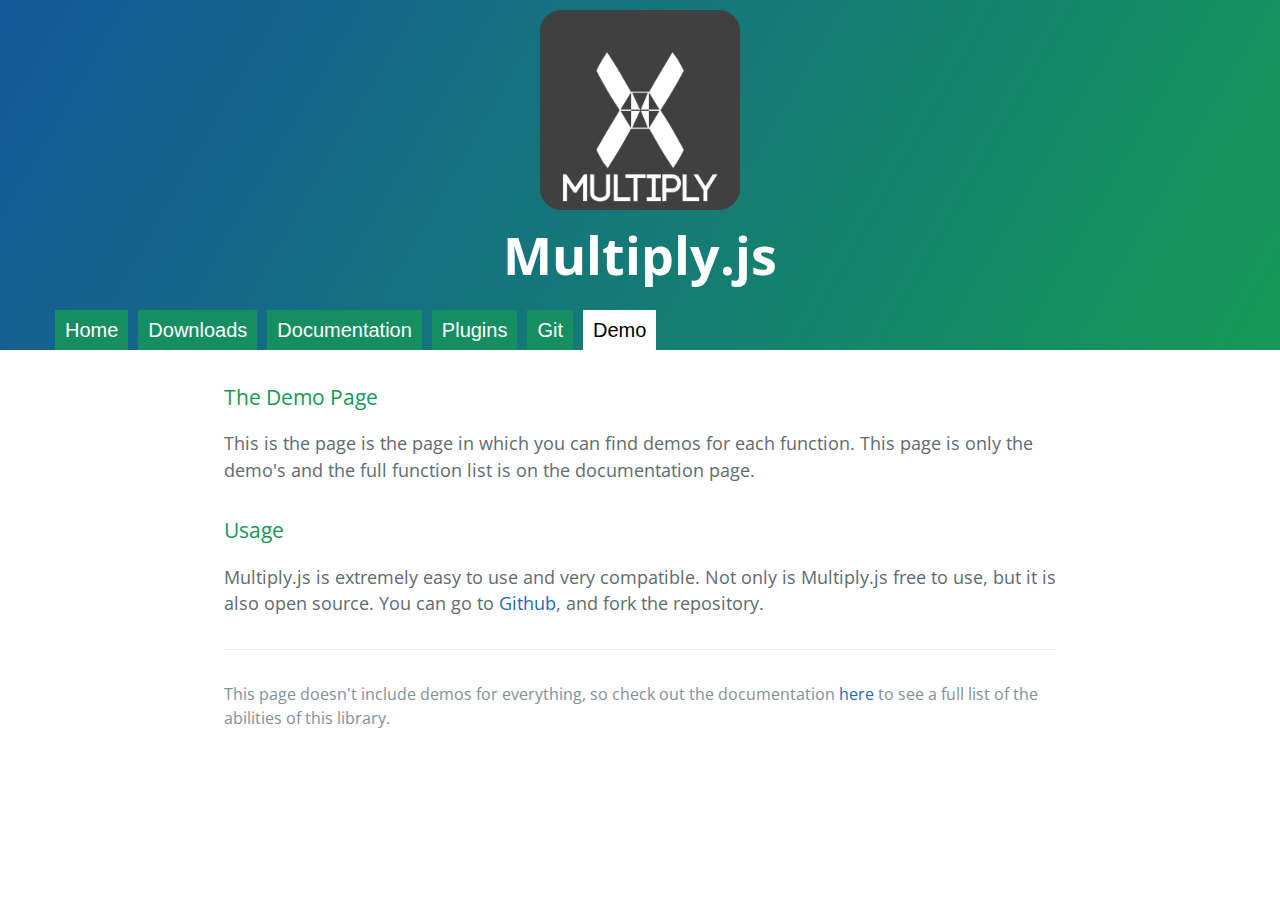
<file: pages/demo.html>
<!DOCTYPE html>
<html lang="en-us">
  <head>
    <meta charset="UTF-8">
    <title>Multiply.js | Demo</title>
    <meta name="viewport" content="width=device-width, initial-scale=1">
    <link rel="stylesheet" type="text/css" href="../stylesheets/normalize.css" media="screen">
    <link href='https://fonts.googleapis.com/css?family=Open+Sans:400,700' rel='stylesheet' type='text/css'>
    <link rel="stylesheet" type="text/css" href="../stylesheets/stylesheet.css" media="screen">
    <link rel="stylesheet" type="text/css" href="../stylesheets/github-light.css" media="screen">
  </head>
  <body>
    <section class="page-header">
      <img src="../graphics/multiplyLogo.png" width="200px" height="200px" alt="Multiply Logo" >
      <h1 class="project-name">Multiply.js</h1>
      <nav>
        <ul style="list-style: none; margin-bottom: 0px;">
          <li><a class="tabs" href="../index.html">Home</a></li>
          <li><a class="tabs" href="pages/downloads.html">Downloads</a></li>
          <li><a class="tabs" href="pages/documentation.html">Documentation</a></li>
          <li><a class="tabs" href="pages/plugins.html">Plugins</a></li>
          <li><a class="tabs" href="pages/git.html">Git</a></li>
          <li><a class="tabs" href="#" style="background-color: white !important; color: black">Demo</a></li>
        </ul>
      </nav>
    </section>

    <section class="main-content">
      <h3><a id="welcome-multiply" class="anchor" href="#welcome-multiply" aria-hidden="true"><span aria-hidden="true" class="octicon octicon-link"></span></a>The Demo Page</h3>

      <p>This is the page is the page in which you can find demos for each function. This page is only the demo's and the full function list is on the documentation page.</p>

      <h3><a id="designer-templates" class="anchor" href="#designer-templates" aria-hidden="true"><span aria-hidden="true" class="octicon octicon-link"></span></a>Usage</h3>

      <p>Multiply.js is extremely easy to use and very compatible. Not only is Multiply.js free to use, but it is also open source. You can go to <a href="#">Github</a>, and fork the repository.</p>



      <footer class="site-footer">
        <span class="site-footer-credits">This page doesn't include demos for everything, so check out the documentation <a href="#">here</a> to see a full list of the abilities of this library.</span>
      </footer>

    </section>


  </body>
</html>
</file>
<file: stylesheets/stylesheet.css>
* {
  box-sizing: border-box; }

pre {
  background-color: black;
  border: 1px solid rgba(255, 255, 255, 0.15);
  width: 500px;
  font: 1em "Open Sans", sans-serif !important;
}

code {
  color: #b5e853 !important;
  font-size: 14px !important;
}

nav {
  padding-left: 0px;
  padding-right: 0px;
  padding-top: 0px;
  padding-bottom: 0px;
  margin-left: 0px;
  margin-right: 0px;
  margin-top: 0px;
  margin-bottom: 0px;
}

.tabs {
  text-decoration: none;
  float: left;
  height: 40px;
  line-height: 40px;
  padding: 0 10px;
  margin-left: 5px;
  margin-right: 5px;
  margin-top: 0px;
  margin-bottom: 0px !important;
  border-top-left-radius: 0px;
  border-top-right-radius: 0px;
  background-color: #158E62;
  font-size: 20px;
  color: white;
  font-family: arial, verdana, sans-serif;
  outline-offset: 0px;
}

.tabs:hover{
  background-color: #432234;
}

body {
  padding: 0;
  margin: 0;
  font-family: "Open Sans", "Helvetica Neue", Helvetica, Arial, sans-serif;
  font-size: 16px;
  line-height: 1.5;
  color: #606c71; }

a {
  color: #1e6bb8;
  text-decoration: none; }
  a:hover {
    text-decoration: underline; }

.btn {
  display: inline-block;
  margin-bottom: 1rem;
  color: rgba(255, 255, 255, 0.7);
  background-color: rgba(255, 255, 255, 0.08);
  border-color: rgba(255, 255, 255, 0.2);
  border-style: solid;
  border-width: 1px;
  border-radius: 0.3rem;
  transition: color 0.2s, background-color 0.2s, border-color 0.2s; }
  .btn + .btn {
    margin-left: 1rem; }

.btn:hover {
  color: rgba(255, 255, 255, 0.8);
  text-decoration: none;
  background-color: rgba(255, 255, 255, 0.2);
  border-color: rgba(255, 255, 255, 0.3); }

@media screen and (min-width: 64em) {
  .btn {
    padding: 0.75rem 1rem; } }

@media screen and (min-width: 42em) and (max-width: 64em) {
  .btn {
    padding: 0.6rem 0.9rem;
    font-size: 0.9rem; } }

@media screen and (max-width: 42em) {
  .btn {
    display: block;
    width: 100%;
    padding: 0.75rem;
    font-size: 0.9rem; }
    .btn + .btn {
      margin-top: 1rem;
      margin-left: 0; } }

.page-header {
  color: #fff;
  text-align: center;
  background-color: #159957;
  padding-bottom: 0px !important;
  list-style: none;
  padding-top: 10px;
  background-image: linear-gradient(120deg, #155799, #159957);
  height: 350px;
}

@media screen and (min-width: 64em) {
  .page-header {
    padding: 10px 10px; } }

@media screen and (min-width: 42em) and (max-width: 64em) {
  .page-header {
    padding: 10px 10px; } }

@media screen and (max-width: 42em) {
  .page-header {
    ppadding: 10px 10px; } }

.project-name {
  margin-top: 0;
  margin-bottom: 10px; }

@media screen and (min-width: 64em) {
  .project-name {
    font-size: 3.25rem; } }

@media screen and (min-width: 42em) and (max-width: 64em) {
  .project-name {
    font-size: 2.25rem; } }

@media screen and (max-width: 42em) {
  .project-name {
    font-size: 1.75rem; } }

.project-tagline {
  margin-bottom: 2rem;
  font-weight: normal;
  opacity: 0.7; }

@media screen and (min-width: 64em) {
  .project-tagline {
    font-size: 1.25rem; } }

@media screen and (min-width: 42em) and (max-width: 64em) {
  .project-tagline {
    font-size: 1.15rem; } }

@media screen and (max-width: 42em) {
  .project-tagline {
    font-size: 1rem; } }

.main-content :first-child {
  margin-top: 0; }
.main-content img {
  max-width: 100%; }
.main-content h1, .main-content h2, .main-content h3, .main-content h4, .main-content h5, .main-content h6 {
  margin-top: 2rem;
  margin-bottom: 1rem;
  font-weight: normal;
  color: #159957; }
.main-content p {
  margin-bottom: 1em; }
.main-content code {
  padding: 2px 4px;
  font-family: Consolas, "Liberation Mono", Menlo, Courier, monospace;
  font-size: 0.9rem;
  color: #383e41;
  background-color: #f3f6fa;
  border-radius: 0.3rem; }
.main-content pre {
  padding: 0.8rem;
  margin-top: 0;
  margin-bottom: 1rem;
  font: 1rem Consolas, "Liberation Mono", Menlo, Courier, monospace;
  color: #567482;
  word-wrap: normal;
  background-color: #f3f6fa;
  border: solid 1px #dce6f0;
  border-radius: 0.3rem; }
  .main-content pre > code {
    padding: 0;
    margin: 0;
    font-size: 0.9rem;
    color: #567482;
    word-break: normal;
    white-space: pre;
    background: transparent;
    border: 0; }
.main-content .highlight {
  margin-bottom: 1rem; }
  .main-content .highlight pre {
    margin-bottom: 0;
    word-break: normal; }
.main-content .highlight pre, .main-content pre {
  padding: 0.8rem;
  overflow: auto;
  font-size: 0.9rem;
  line-height: 1.45;
  border-radius: 0.3rem; }
.main-content pre code, .main-content pre tt {
  display: inline;
  max-width: initial;
  padding: 0;
  margin: 0;
  overflow: initial;
  line-height: inherit;
  word-wrap: normal;
  background-color: transparent;
  border: 0; }
  .main-content pre code:before, .main-content pre code:after, .main-content pre tt:before, .main-content pre tt:after {
    content: normal; }
.main-content ul, .main-content ol {
  margin-top: 0; }
.main-content blockquote {
  padding: 0 1rem;
  margin-left: 0;
  color: #819198;
  border-left: 0.3rem solid #dce6f0; }
  .main-content blockquote > :first-child {
    margin-top: 0; }
  .main-content blockquote > :last-child {
    margin-bottom: 0; }
.main-content table {
  display: block;
  width: 100%;
  overflow: auto;
  word-break: normal;
  word-break: keep-all; }
  .main-content table th {
    font-weight: bold; }
  .main-content table th, .main-content table td {
    padding: 0.5rem 1rem;
    border: 1px solid #e9ebec; }
.main-content dl {
  padding: 0; }
  .main-content dl dt {
    padding: 0;
    margin-top: 1rem;
    font-size: 1rem;
    font-weight: bold; }
  .main-content dl dd {
    padding: 0;
    margin-bottom: 1rem; }
.main-content hr {
  height: 2px;
  padding: 0;
  margin: 1rem 0;
  background-color: #eff0f1;
  border: 0; }

@media screen and (min-width: 64em) {
  .main-content {
    max-width: 64rem;
    padding: 2rem 6rem;
    margin: 0 auto;
    font-size: 1.1rem; } }

@media screen and (min-width: 42em) and (max-width: 64em) {
  .main-content {
    padding: 2rem 4rem;
    font-size: 1.1rem; } }

@media screen and (max-width: 42em) {
  .main-content {
    padding: 2rem 1rem;
    font-size: 1rem; } }

.site-footer {
  padding-top: 2rem;
  margin-top: 2rem;
  border-top: solid 1px #eff0f1; }

.site-footer-owner {
  display: block;
  font-weight: bold; }

.site-footer-credits {
  color: #819198; }

@media screen and (min-width: 64em) {
  .site-footer {
    font-size: 1rem; } }

@media screen and (min-width: 42em) and (max-width: 64em) {
  .site-footer {
    font-size: 1rem; } }

@media screen and (max-width: 42em) {
  .site-footer {
    font-size: 0.9rem; } }
</file>
<file: stylesheets/github-light.css>
/*
The MIT License (MIT)

Copyright (c) 2015 GitHub, Inc.

Permission is hereby granted, free of charge, to any person obtaining a copy
of this software and associated documentation files (the "Software"), to deal
in the Software without restriction, including without limitation the rights
to use, copy, modify, merge, publish, distribute, sublicense, and/or sell
copies of the Software, and to permit persons to whom the Software is
furnished to do so, subject to the following conditions:

The above copyright notice and this permission notice shall be included in all
copies or substantial portions of the Software.

THE SOFTWARE IS PROVIDED "AS IS", WITHOUT WARRANTY OF ANY KIND, EXPRESS OR
IMPLIED, INCLUDING BUT NOT LIMITED TO THE WARRANTIES OF MERCHANTABILITY,
FITNESS FOR A PARTICULAR PURPOSE AND NONINFRINGEMENT. IN NO EVENT SHALL THE
AUTHORS OR COPYRIGHT HOLDERS BE LIABLE FOR ANY CLAIM, DAMAGES OR OTHER
LIABILITY, WHETHER IN AN ACTION OF CONTRACT, TORT OR OTHERWISE, ARISING FROM,
OUT OF OR IN CONNECTION WITH THE SOFTWARE OR THE USE OR OTHER DEALINGS IN THE
SOFTWARE.

*/

.pl-c /* comment */ {
  color: #969896;
}

.pl-c1      /* constant, markup.raw, meta.diff.header, meta.module-reference, meta.property-name, support, support.constant, support.variable, variable.other.constant */,
.pl-s .pl-v /* string variable */ {
  color: #0086b3;
}

.pl-e  /* entity */,
.pl-en /* entity.name */ {
  color: #795da3;
}

.pl-s .pl-s1 /* string source */,
.pl-smi      /* storage.modifier.import, storage.modifier.package, storage.type.java, variable.other, variable.parameter.function */ {
  color: #333;
}

.pl-ent /* entity.name.tag */ {
  color: #63a35c;
}

.pl-k /* keyword, storage, storage.type */ {
  color: #a71d5d;
}

.pl-pds              /* punctuation.definition.string, string.regexp.character-class */,
.pl-s                /* string */,
.pl-s .pl-pse .pl-s1 /* string punctuation.section.embedded source */,
.pl-sr               /* string.regexp */,
.pl-sr .pl-cce       /* string.regexp constant.character.escape */,
.pl-sr .pl-sra       /* string.regexp string.regexp.arbitrary-repitition */,
.pl-sr .pl-sre       /* string.regexp source.ruby.embedded */ {
  color: #183691;
}

.pl-v /* variable */ {
  color: #ed6a43;
}

.pl-id /* invalid.deprecated */ {
  color: #b52a1d;
}

.pl-ii /* invalid.illegal */ {
  background-color: #b52a1d;
  color: #f8f8f8;
}

.pl-sr .pl-cce /* string.regexp constant.character.escape */ {
  color: #63a35c;
  font-weight: bold;
}

.pl-ml /* markup.list */ {
  color: #693a17;
}

.pl-mh        /* markup.heading */,
.pl-mh .pl-en /* markup.heading entity.name */,
.pl-ms        /* meta.separator */ {
  color: #1d3e81;
  font-weight: bold;
}

.pl-mq /* markup.quote */ {
  color: #008080;
}

.pl-mi /* markup.italic */ {
  color: #333;
  font-style: italic;
}

.pl-mb /* markup.bold */ {
  color: #333;
  font-weight: bold;
}

.pl-md /* markup.deleted, meta.diff.header.from-file */ {
  background-color: #ffecec;
  color: #bd2c00;
}

.pl-mi1 /* markup.inserted, meta.diff.header.to-file */ {
  background-color: #eaffea;
  color: #55a532;
}

.pl-mdr /* meta.diff.range */ {
  color: #795da3;
  font-weight: bold;
}

.pl-mo /* meta.output */ {
  color: #1d3e81;
}
</file>
